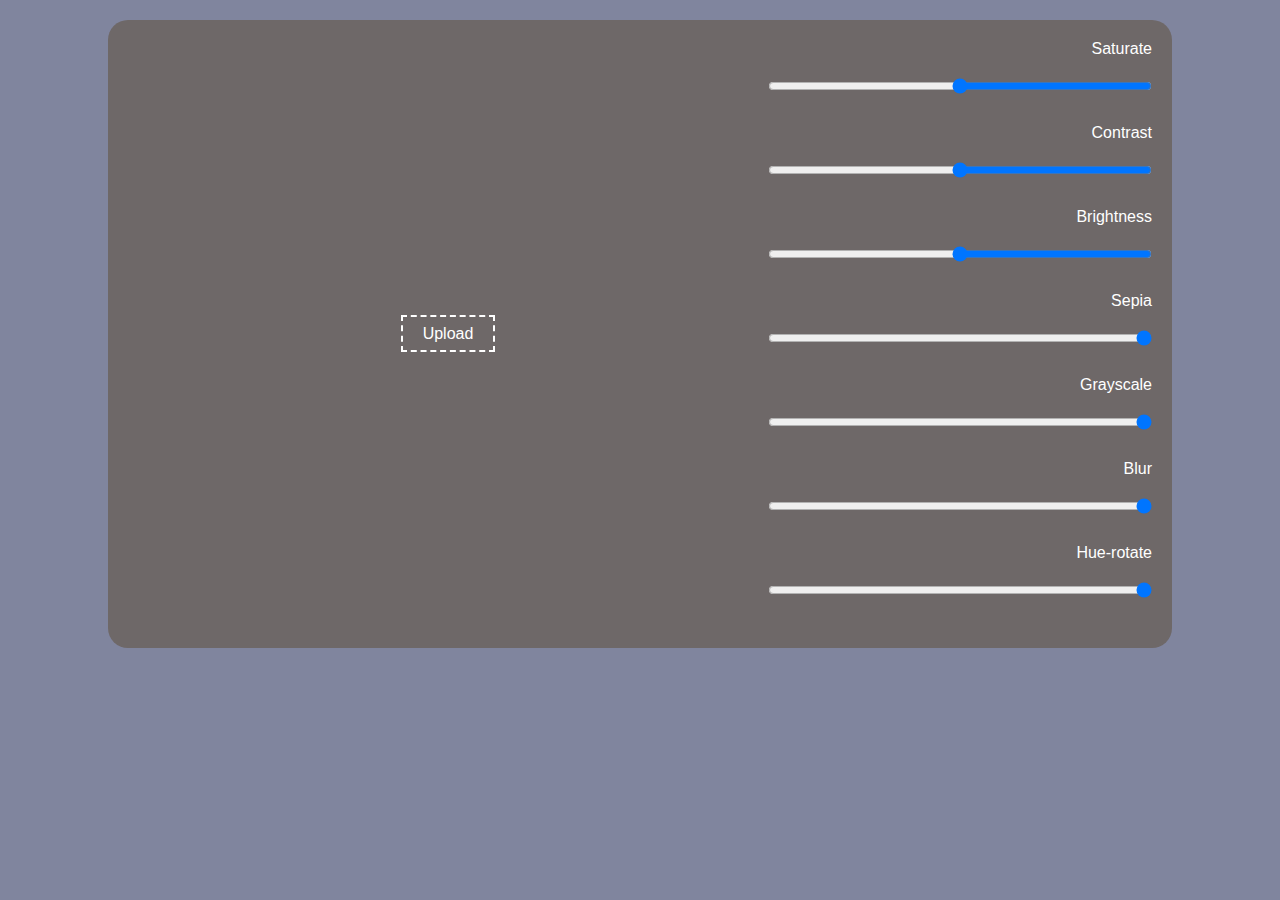
<file: index.html>
<!DOCTYPE html>
<html lang="en">
<head>
    <meta charset="UTF-8">
    <meta name="viewport" content="width=device-width, initial-scale=1.0">
    <link rel="stylesheet" href="EditorProject..css">
    <title>Editor Project</title>
</head>
<body>
   
    <div class="container">
            <div class="img">
                <div class="img-box" id="imgbox">
                    <img id="img">
                    <canvas id="canvas"></canvas>
                </div>


                <div class="upload">
                    <label for="upload">Upload</label>
                    <input type="file" id="upload">
                </div>
            </div>





            <div class="filters">
                <ul>
                    <li>
                        <label for="saturate">Saturate</label>
                        <input type="range" id="saturate" min="0" max="200" value="100">
                    </li>
                    <li>
                        <label for="contrast">Contrast</label>
                        <input type="range" id="contrast" min="0" max="200" value="100">
                    </li>
                    <li>
                        <label for="brightness">Brightness</label>
                        <input type="range" id="brightness" min="0" max="200" value="100">
                    </li>
                    <li>
                        <label for="sepia">Sepia</label>
                        <input type="range" id="sepia" min="0" max="200" value="0">
                    </li>
                    <li>
                        <label for="grayscale">Grayscale</label>
                        <input type="range" id="grayscale" step = "0.1" min="0" max="1" value="0">
                    </li>
                    <li>
                        <label for="blur">Blur</label>
                        <input type="range" id="blur" step = "0.1" min="0" max="10" value="0">
                    </li>
                    <li>
                        <label for="hue-rotate">Hue-rotate</label>
                        <input type="range" id="hue-rotate" min="0" max="350" value="0">
                    </li>
                    <li>
                        <a download="true" id="download">Download</a>
                        <span id="reset">Reset</span>
                    </li>
                </ul>
            </div>
    </div>
    
    
    
    
    <script src="EditorProject..js"></script>
</body>
</html>
</file>
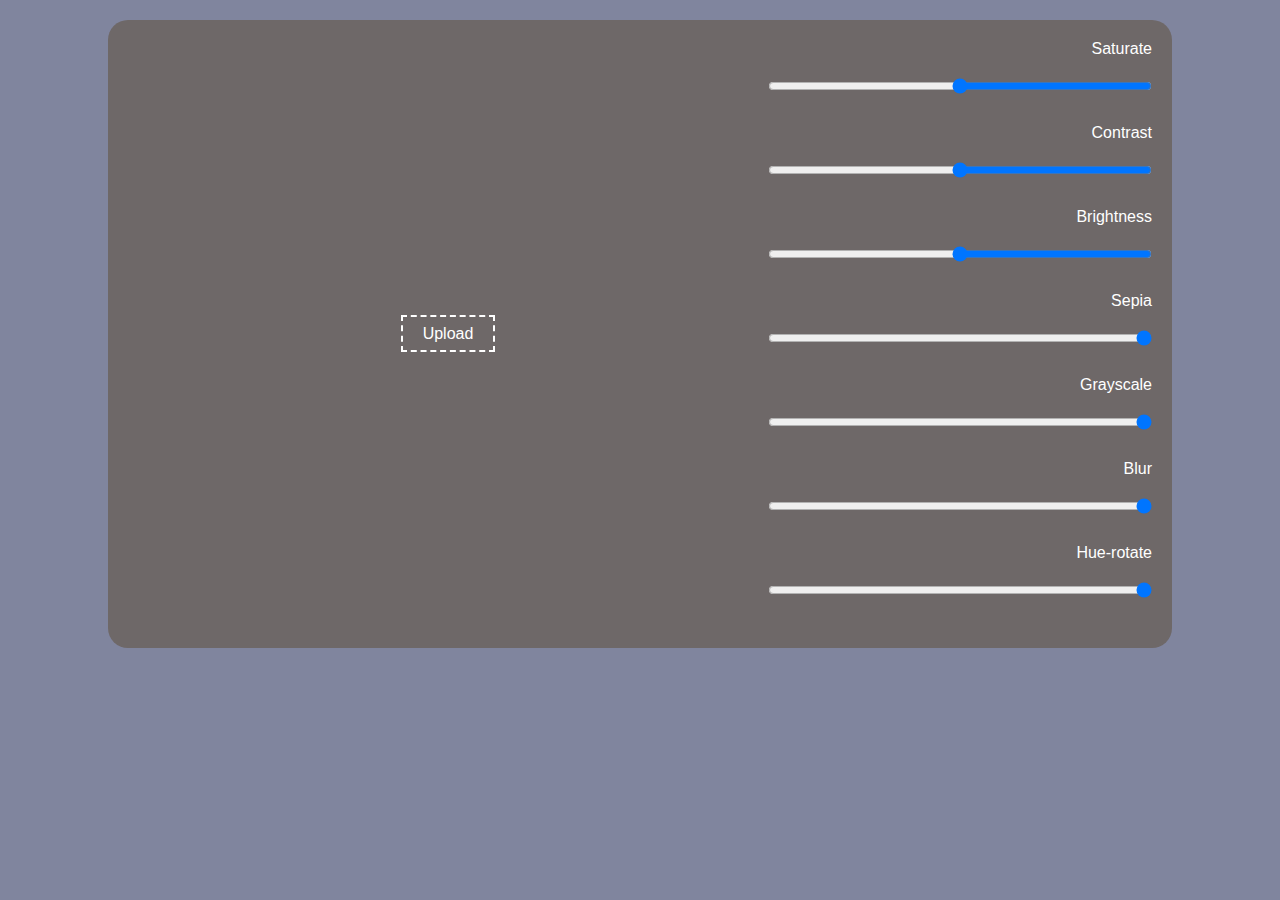
<file: EditorProject.html>
<!DOCTYPE html>
<html lang="en">
<head>
    <meta charset="UTF-8">
    <meta name="viewport" content="width=device-width, initial-scale=1.0">
    <link rel="stylesheet" href="EditorProject..css">
    <title>Editor Project</title>
</head>
<body>
   
    <div class="container">
            <div class="img">
                <div class="img-box" id="imgbox">
                    <img id="img">
                    <canvas id="canvas"></canvas>
                </div>


                <div class="upload">
                    <label for="upload">Upload</label>
                    <input type="file" id="upload">
                </div>
            </div>





            <div class="filters">
                <ul>
                    <li>
                        <label for="saturate">Saturate</label>
                        <input type="range" id="saturate" min="0" max="200" value="100">
                    </li>
                    <li>
                        <label for="contrast">Contrast</label>
                        <input type="range" id="contrast" min="0" max="200" value="100">
                    </li>
                    <li>
                        <label for="brightness">Brightness</label>
                        <input type="range" id="brightness" min="0" max="200" value="100">
                    </li>
                    <li>
                        <label for="sepia">Sepia</label>
                        <input type="range" id="sepia" min="0" max="200" value="0">
                    </li>
                    <li>
                        <label for="grayscale">Grayscale</label>
                        <input type="range" id="grayscale" step = "0.1" min="0" max="1" value="0">
                    </li>
                    <li>
                        <label for="blur">Blur</label>
                        <input type="range" id="blur" step = "0.1" min="0" max="10" value="0">
                    </li>
                    <li>
                        <label for="hue-rotate">Hue-rotate</label>
                        <input type="range" id="hue-rotate" min="0" max="350" value="0">
                    </li>
                    <li>
                        <a download="true" id="download">Download</a>
                        <span id="reset">Reset</span>
                    </li>
                </ul>
            </div>
    </div>
    
    
    
    
    <script src="EditorProject..js"></script>
</body>
</html>
</file>
<file: EditorProject..css>
*{
    padding: 0;
    margin: 0;
    font-family: sans-serif;
}
body{
    background-color: #80859e;
    display: flex;
    justify-content: center;
    align-items: center;
}
.container{
    margin-top: 20px;
    background-color: #6e6868;
    width: 80vw;
    padding: 20px;
    display: grid;
    border-radius: 20px;
    grid-template-columns: 5fr 3fr;
    overflow: hidden;
}
.img{
    display: flex;
    flex-direction: column;
    gap: 50px;
    justify-content: center;
    align-items: center;
}
.img img,canvas{
    max-width: 45vh;
    max-height: 60vh;
    justify-content: center;
    align-items: center;
}
.filters ul{
    display: flex;
    flex-direction: column;
    gap: 30px;
} 
.filters ul li{
    display: flex;
    flex-direction: column;
    gap: 20px;
    direction:rtl;
}
.upload input{
    display: none;
}
.upload label{
    color: white;
    padding: 8px 20px;
    border: 2px dashed;
    cursor: pointer;
    justify-content: center;
    align-items: center;
}
.filters ul li label{
    color: white;
}
.filters ul li:last-child{
    flex-direction: row;
    color: white;
    justify-content: space-around;
}
#reset, #download{
    color: white;
    padding: 10px 20px;
    background-color: green;
    cursor: pointer;
}










@media screen and (max-width:650px){
    .container{
        grid-template-columns: 1fr;
        gap: 50px;
    }
    .img img,canvas{
        max-width: 80vw;
    }
}
</file>
